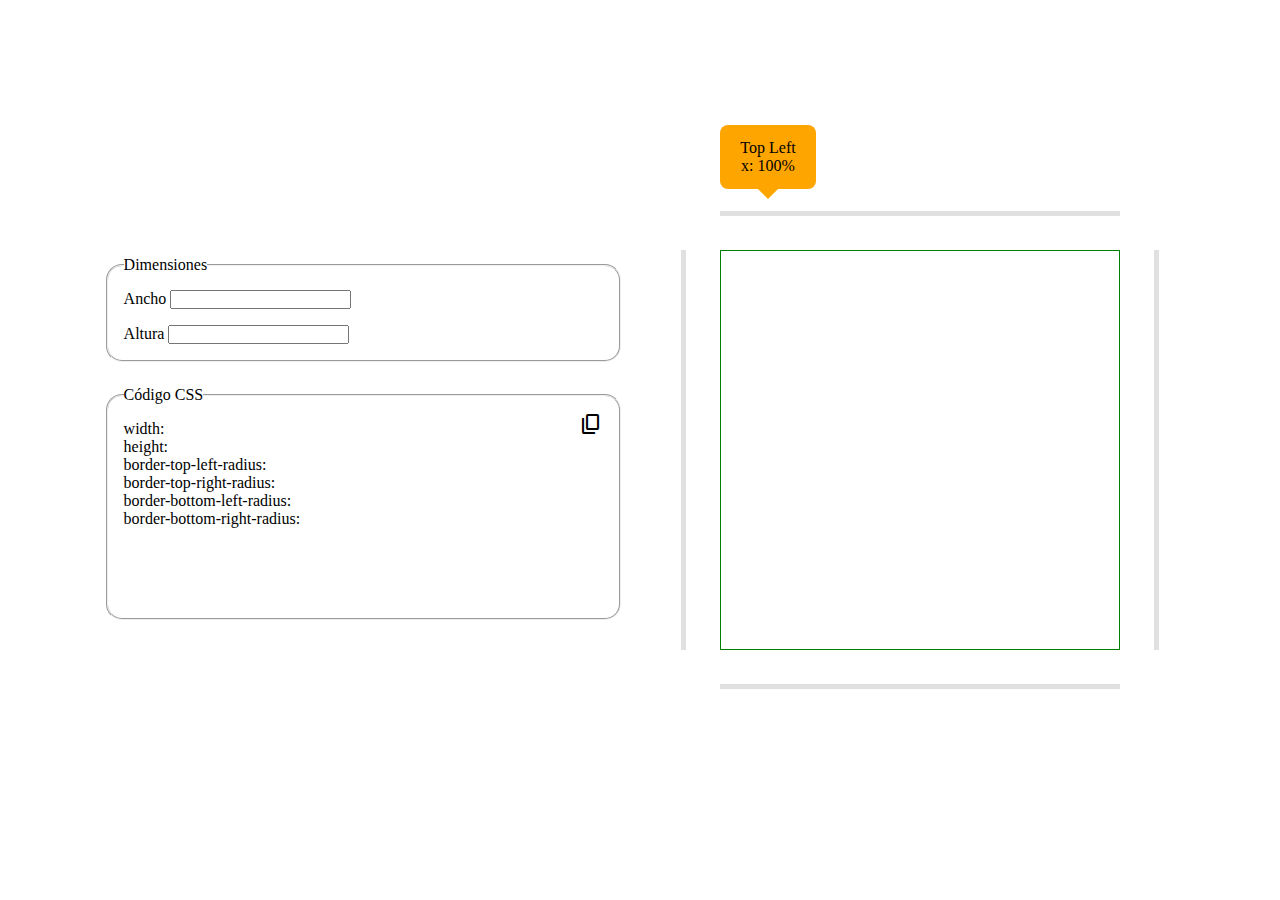
<file: Border Radius Preview/index.html>
<!DOCTYPE html>
<html lang="en">
  <head>
    <meta charset="UTF-8" />
    <meta name="viewport" content="width=device-width, initial-scale=1.0" />
    <title>Border Radius Preview</title>
    <link rel="stylesheet" href="style/style.css" />
    <link
      rel="stylesheet"
      href="https://fonts.googleapis.com/css2?family=Material+Symbols+Outlined:opsz,wght,FILL,GRAD@24,400,0,0"
    />
  </head>
  <body>
    <main>
      <div class="propiedades">
        <fieldset class="propiedades__medidas">
          <legend>Dimensiones</legend>
          <div>
            <label for="ancho">Ancho</label>
            <input type="number" name="" id="ancho" />
          </div>

          <div>
            <label for="altura">Altura</label>
            <input type="number" name="" id="altura" />
          </div>
        </fieldset>

        <fieldset class="propiedades__css">
          <legend>Código CSS</legend>
          <div class="propiedades__css__codigo">
            <span class="material-symbols-outlined icons"> content_copy </span>
            <div>
              <span>width: </span>
              <span></span>
            </div>

            <div>
              <span>height: </span>
              <span></span>
            </div>

            <div>
              <span>border-top-left-radius: </span>
              <span></span>
            </div>

            <div>
              <span>border-top-right-radius: </span>
              <span></span>
            </div>

            <div>
              <span>border-bottom-left-radius: </span>
              <span></span>
            </div>

            <div>
              <span>border-bottom-right-radius: </span>
              <span></span>
            </div>
          </div>
        </fieldset>
        <div></div>
      </div>
      <div class="contenedor">
        <div class="top">
          <span></span>
          <div class="slider">
            <div class="slider__tooltip__top-left-X">
              <span>Top Left</span>
              <span>x: <span class="tooltip__value__top-left-X">100%</span></span>
            </div>
            <input type="range" id="slider__top-left-x" value="10" />
            <input type="range" id="slider__top-right-x" value="100" />
            <div class="line"></div>
          </div>
          <span></span>
        </div>

        <div class="middle">
          <div class="middle__range-left">
            <div class="slider2">
              <input type="range" id="slider2__top-left-y" value="10" />
              <input type="range" id="slider2__bottom-left-y" value="100" />
              <div class="line2"></div>
            </div>
          </div>

          <div class="middle__radius"></div>

          <div class="middle__range-right">
            <div class="slider2">
              <input type="range" id="slider2__top-right-y" value="10" />
              <input type="range" id="slider2__bottom-right-y" value="100" />
              <div class="line2"></div>
            </div>
          </div>
        </div>

        <div class="bottom">
          <span></span>
          <div class="slider">
            <input type="range" id="slider__bottom-left-x" value="10" />
            <input type="range" id="slider__bottom-right-x" value="100" />
            <div class="line"></div>
          </div>
          <span></span>
        </div>
      </div>
      <script src="script/script.js"></script>
    </main>
  </body>
</html>
</file>
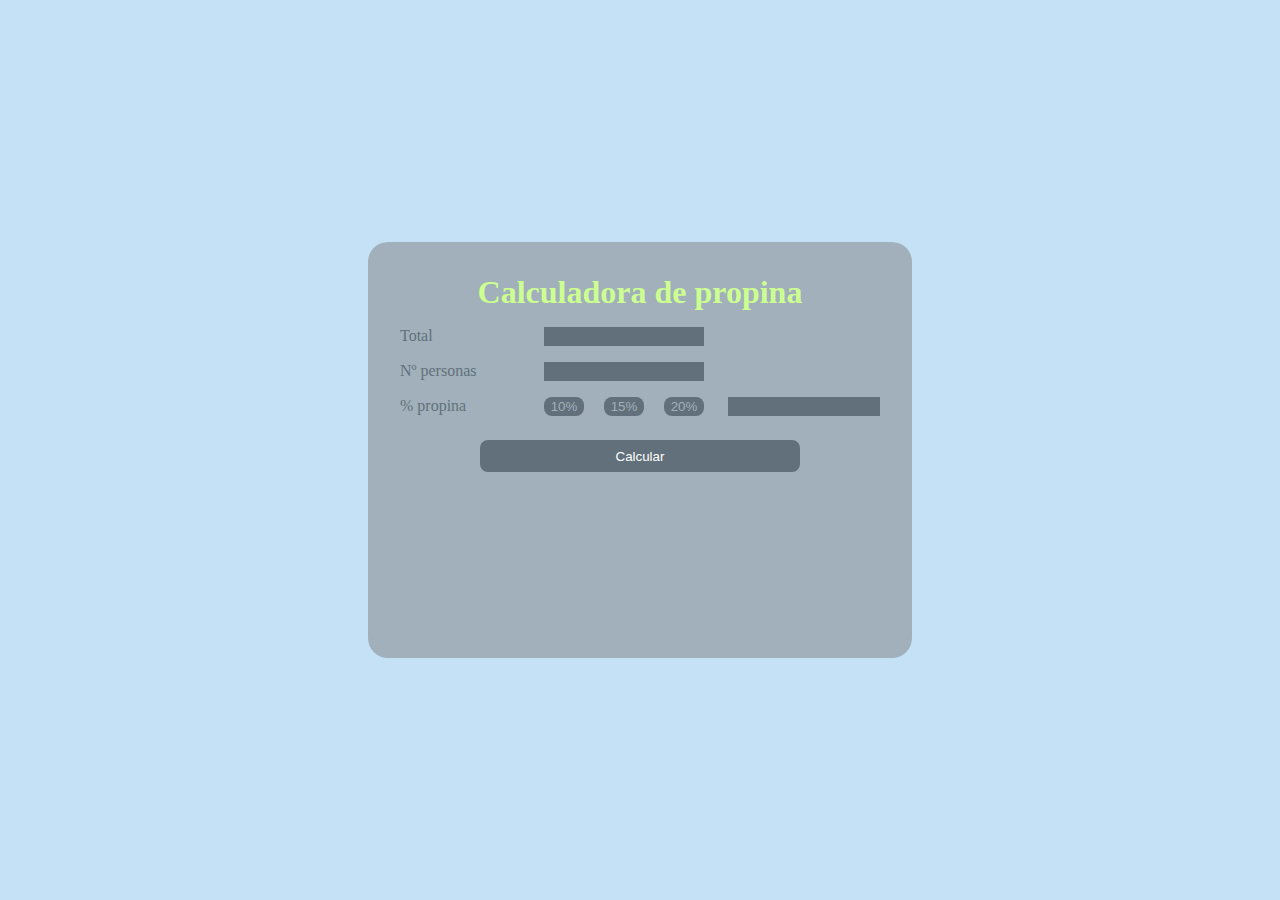
<file: CalculadoraDePropinas/index.html>
<!DOCTYPE html>
<html lang="en">
<head>
    <meta charset="UTF-8">
    <meta name="viewport" content="width=device-width, initial-scale=1.0">
    <title>Propinas</title>
    <link rel="stylesheet" href="./css/styles.css">
</head>
<body>
    <main>
        <div class="container">
            <h1>Calculadora de propina</h1>
            <div class="datos">
                <div class="dato">
                    <label for="">Total</label><input type="text">
                    <!--<div class="icon">
                        <img src="./assets/error.svg">
                        <div>Solo se admiten números positivos</div>
                    </div>-->
                </div>
                <div class="dato">
                    <label for="">Nº personas</label><input type="text">
                </div>
                <div class="dato">
                    <label for="">% propina</label>
                    <div class="buttons">
                        <button>10%</button>
                        <button>15%</button>
                        <button>20%</button>
                    </div>
                    <input type="text" class="personalizado">
                </div>
            </div>
            <div class="calcular"><button>Calcular</button></div>
            <!--<div class="print">
                <div class="view">
                    <span>Propina total:</span>
                    <span>S/. 15</span>
                </div>
                <div class="view">
                    <span>Total a pagar:</span>
                    <span>S/. 51</span>
                </div>
                <div class="view">
                    <span>Monto por persona:</span>
                    <span>S/. 28.75</span>
                </div>
            </div>-->
        </div>
    </main>
    
    <script src="./script/main.js"></script>
</body>
</html>
</file>
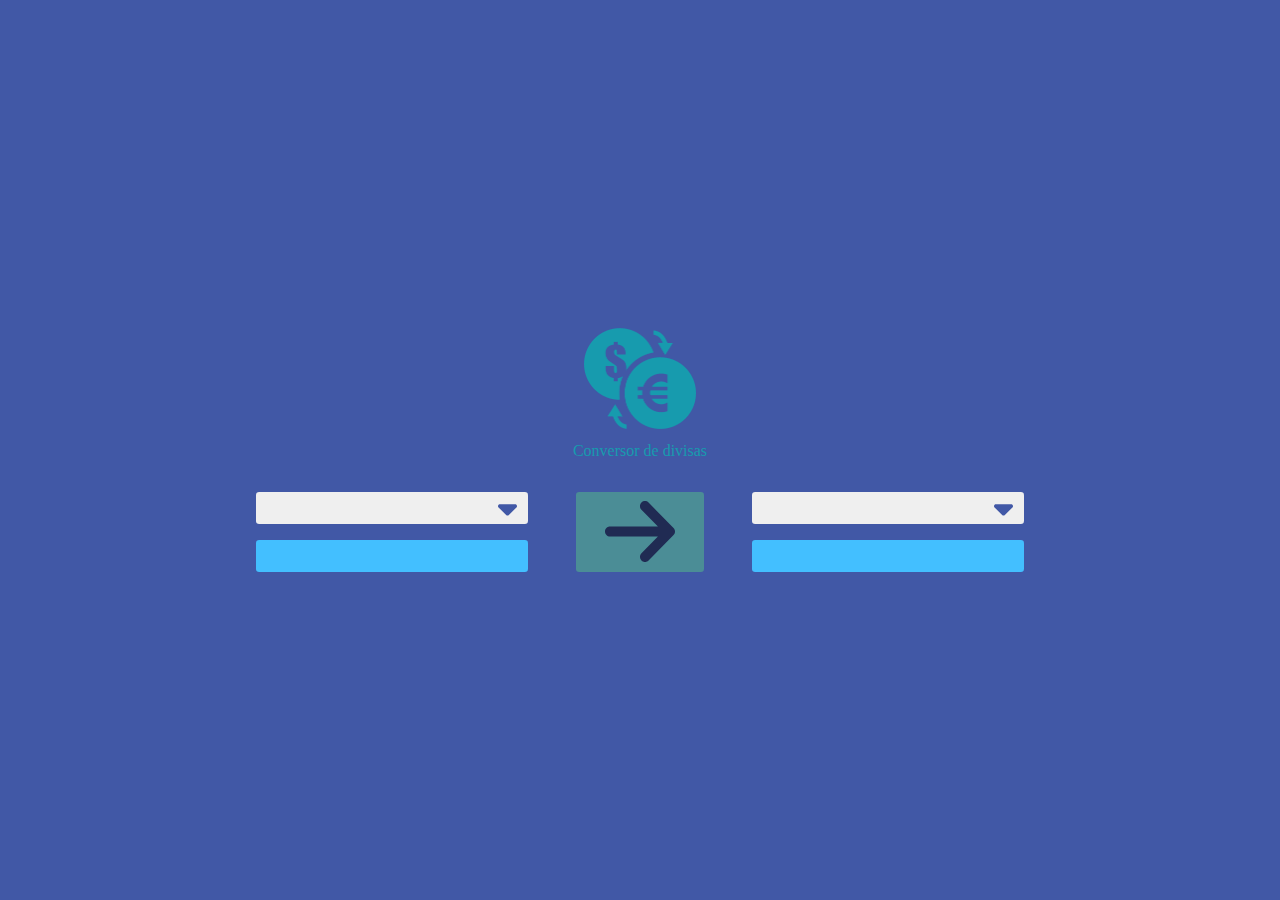
<file: ConversorMonetaria/index.html>
<!DOCTYPE html>
<html lang="en">
<head>
    <meta charset="UTF-8">
    <meta name="viewport" content="width=device-width, initial-scale=1.0">
    <title>Conversor Monetaria</title>
    <link rel="stylesheet" href="./style/styles.css">
</head>
<body>
   <main>
    <div class="logo">
        <img src="./assets/conversorMoneda2.png" alt="Conversor" class="moneda">
        Conversor de divisas
    </div>
    <div class="datos">
        <div class="options">
            <select name="origen" id="origen">
            </select>
            <input type="text">
        </div>
        <div class="arrow">
            <img src="./assets/arrow.svg" alt="arrow.svg">
        </div>
        <div class="options">
            <select name="destino" id="destino">
            </select>
            <input type="text" readonly>
        </div>
    </div>
   </main> 
   <script src="./script/main.js"></script>
</body>
</html>
</file>
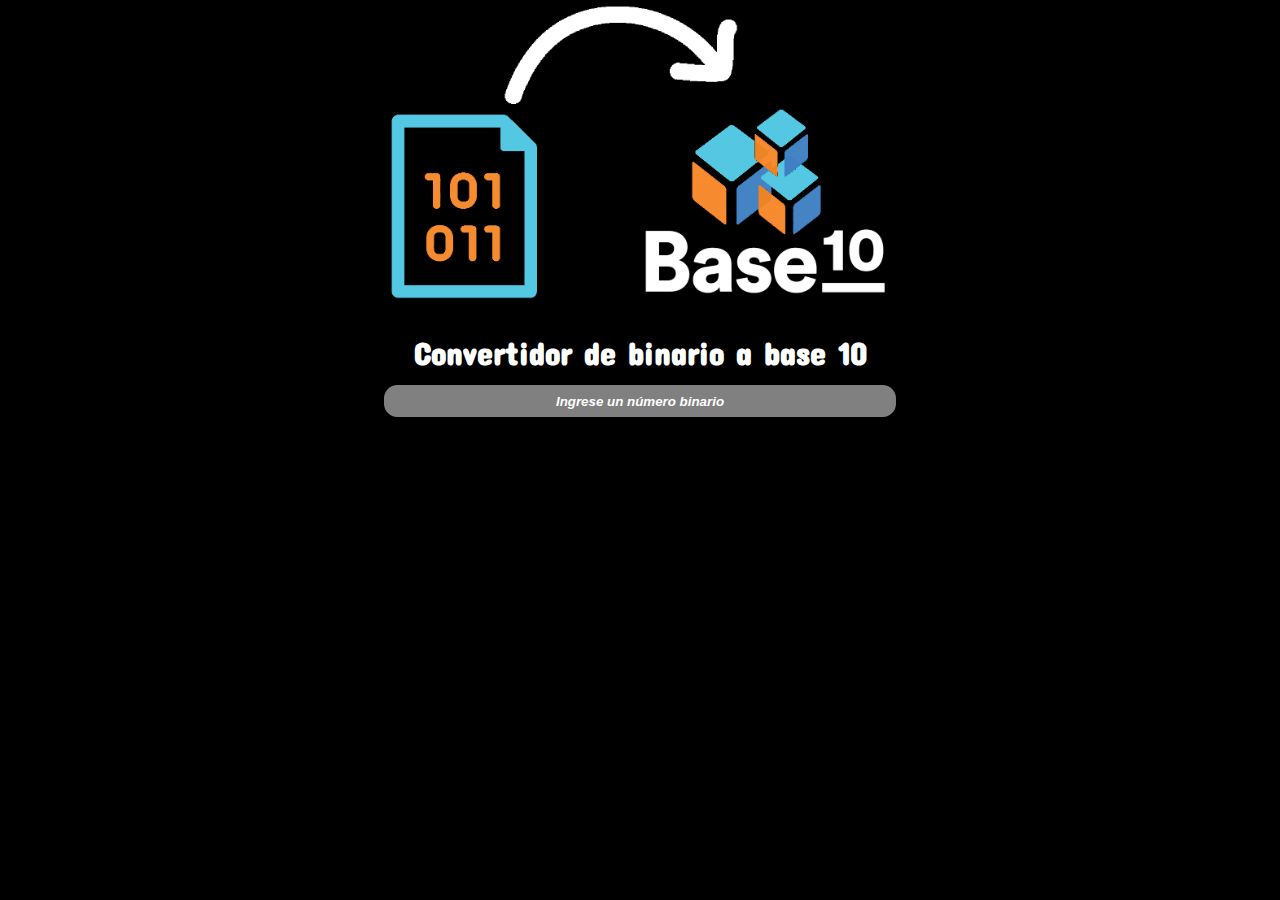
<file: Convertir Binario a Base  10/index.html>
<!DOCTYPE html>
<html lang="es">
  <head>
    <meta charset="UTF-8" />
    <meta name="viewport" content="width=device-width, initial-scale=1.0" />
    <title>Conversor</title>
    <link rel="stylesheet" href="style/style.css" />
    <link rel="preconnect" href="https://fonts.googleapis.com" />
    <link rel="preconnect" href="https://fonts.gstatic.com" crossorigin />
    <link
      href="https://fonts.googleapis.com/css2?family=Concert+One&display=swap"
      rel="stylesheet"
    />
  </head>
  <body>
    <div class="contenedor">
      <img
        src="image/convertidor.png"
        alt="convertirBinarioABase10"
        class="imagen"
      />
    </div>
    <h1>Convertidor de binario a base 10</h1>
    <div class="mensajes"></div>
    <div id="ingresarDatos">
      <input
        type="text"
        name="binario"
        placeholder="Ingrese un número binario"
        id="numeroBinario"
      />
    </div>

    <div id="mostrar"></div>
    <script src="script/script.js"></script>
  </body>
</html>
</file>
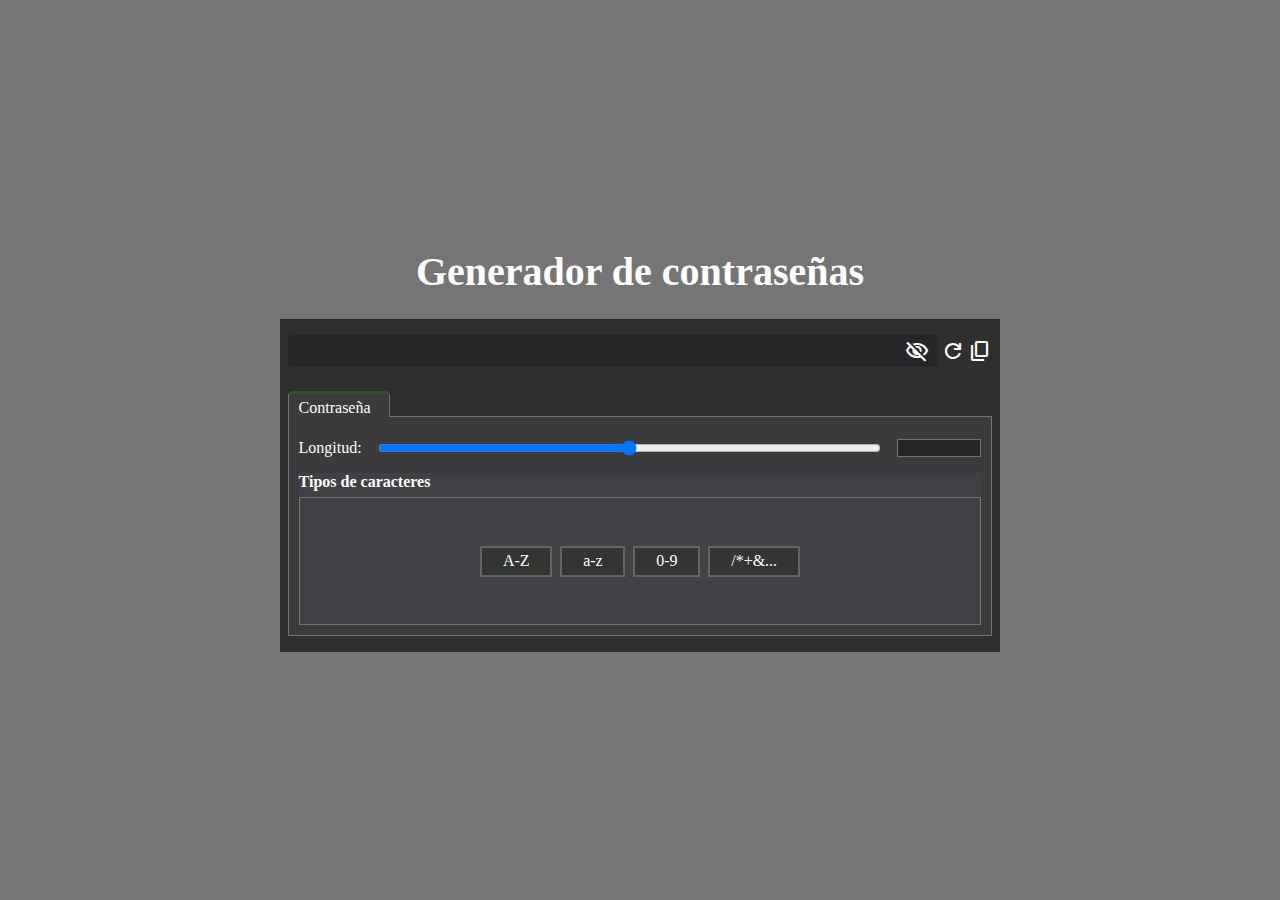
<file: Generador De Contrasenias/index.html>
<!DOCTYPE html>
<html lang="en">
  <head>
    <meta charset="UTF-8" />
    <meta name="viewport" content="width=device-width, initial-scale=1.0" />
    <title>Generador de Contraseñas</title>
    <link rel="stylesheet" href="style/style.css" />
    <link
      rel="stylesheet"
      href="https://fonts.googleapis.com/css2?family=Material+Symbols+Outlined:opsz,wght,FILL,GRAD@24,400,0,0"
    />
    
  </head>
  <body>
    <h1>Generador de contraseñas</h1>
    <main>
      <div class="informacion">
        <div class="informacion__clave">
          <input type="password" class="informacion__clave__resultado" />
          <span class="material-symbols-outlined informacion__clave__icon">visibility_off</span>
        </div>
        <div class="informacion__actualizar">
          <span class="material-symbols-outlined"> refresh </span>
        </div>
        <div class="informacion__copiar">
          <span class="material-symbols-outlined"> content_copy </span>
        </div>
      </div>

      <div class="titulo">
        <span class="titulo__principal">Contraseña</span>
        <span class="titulo__opcional"></span>
      </div>

      <div class="formato">
        <div class="formato__longitud">
          <label class="formato__longitud__titulo">Longitud:</label>
          <input type="range" max="128" class="formato__longitud__1" />
          <input type="number" min="0" max="128" class="formato__longitud__2"">
        </div>
        <div class="formato__opciones">
          <span class="formato__opciones__titulo">Tipos de caracteres</span>
          <div class="formato__opciones__principal">
            <div class="formato__opciones__principal__valor">
              <div class="formato__opciones__principal__estilo__2">A-Z</div>
              <div class="formato__opciones__principal__estilo__2">a-z</div>
              <div class="formato__opciones__principal__estilo__2">0-9</div>
              <div class="formato__opciones__principal__estilo__2">/*+&...</div>
            </div>
          </div>
        </div>
      </div>
    </main>

    <script src="script/script.js"></script>
  </body>
</html>
</file>
<file: Border Radius Preview/style/style.css>
* {
  box-sizing: border-box;
  margin: 0;
  padding: 0;
}

:root {
  --width-lateral: 3rem;
  --width-central: 25rem;
  --height-lateral: 3rem;
  --height-central: 25rem;
}

body {
  display: flex;
  justify-content: center;
  align-items: center;
  height: 100vh;
}

main {
  display: flex;
  align-items: center;
  gap: 2rem;
}

.propiedades {
  display: flex;
  flex-direction: column;
  gap: 1.5rem;
  width: 33rem;
  height: 25rem;
  /*border: 1px solid black;*/
  padding: 0.4rem;
}

.propiedades__medidas, .propiedades__css {
  width: 100%;
}

.propiedades__medidas {
  height: 30%;
  display: flex;
  flex-direction: column;
  justify-content: center;
  gap: 1rem;
}

.propiedades__css {
  height: 100%;
}

fieldset {
  padding:1rem;
  border-radius: 1rem;
}

.contenedor {
  /*border: 1px solid red;*/
  display: flex;
  flex-direction: column;
  gap: 0.8rem;
}

.top,
.bottom,
.middle {
  display: flex;
  gap: 0.8rem;
}
span:not(.slider__tooltip__top-left-X span) {
  width: var(--width-lateral);
  height: var(--height-lateral);
  /*border: 1px solid orange;*/
}

.top div:not(.line):not(.slider__tooltip__top-left-X),
.bottom div:not(.line) {
  width: var(--width-central);
  height: var(--height-lateral);
  /*border: 1px solid purple;*/
}


.middle__range-left,
.middle__range-right {
  width: var(--width-lateral);
  height: var(--height-central);
  /*border: 1px solid blue;*/
}

.middle__radius {
  width: var(--width-central);
  height: var(--height-central);
  border: 1px solid green;
  /*border-top-left-radius: ;
  border-top-right-radius: ;
  border-bottom-left-radius: ;
  border-bottom-right-radius: ;*/
}

.slider,
.slider2 {
  display: flex;
  position: relative;
}

.slider {
  align-items: center;
}

input[type="range"] {
  position: absolute;
  appearance: none;
  background-color: transparent;
  pointer-events: none;
}

.slider__tooltip__top-left-X {
  display: flex;
  flex-direction: column;
  justify-content: center;
  align-items: center;
  background-color: orange;
  width: 6rem;
  height: 4rem;
  border-radius: 0.5rem;
  position: absolute;
  top: -4rem;

}

.slider__tooltip__top-left-X::before {
  content: "";
  width: 0;
  height: 0;
  position: absolute;
  left: 50%;
  transform: translateX(-50%);
  bottom: -10px;
  border-style: solid;
  border-width: 10px 10px 0 10px; 
  border-color: orange transparent transparent transparent;

}

.slider input[type="range"] {
  width: 100%;
}

input[type="range"]::-webkit-slider-thumb {
  width: 20px;
  height: 20px;
  -webkit-appearance: none;
  pointer-events: auto;
}

input[type="range"]::-moz-range-thumb {
  width: 20px;
  height: 20px;
  pointer-events: auto;
}

.line,
.line2 {
  background-color: rgb(224, 224, 224);
  position: absolute;
  z-index: -1;
}

.line {
  width: 100%;
  height: 0.3rem;
}

.slider2 {
  justify-content: center;
  /*border: 1px solid rgb(69, 240, 225);*/
  height: 100%;
}
.slider2 input[type="range"] {
  writing-mode: vertical-lr;
  height: 100%;
}

.line2 {
  width: 0.3rem;
  height: 100%;
}

.propiedades__css__codigo {
  position: relative;
}
.icons {
  position: absolute;
  top: -0.5rem;
  right: -1.5rem;
  cursor: pointer;
}
</file>
<file: CalculadoraDePropinas/css/styles.css>
* {
    padding: 0;
    margin: 0;
    box-sizing: border-box;
}

html {
    font-size: 16px;
}

main {
    background-color: #C4E1F6;
    height: 100vh;
    display: flex;
    justify-content: center;
    align-items: center;
}

.container {
    background-color: #A1B0BA;
    width: 34rem;
    height: 26rem;
    border-radius: 20px;
    padding: 2rem;
}

h1 {
    text-align: center;
    margin-bottom: 1rem;
    color: #CDFE91;
}

.dato {
    display: flex;
    margin-bottom: 1rem;
}

.icon {
    display: flex;
    align-items: center;
    margin-left: 0.6rem;
    position: relative;
}

img {
    height: 1.2rem;
}

.icon:hover div {
    opacity: 1;
    visibility: visible;
}

.icon div {
    position: absolute;
    width: 9.5rem;
    font-size: 0.9rem;
    padding: 8px;
    border-radius: 8px;
    left: 33px;
    background-color: #f52d00;
    color: #fff;
    opacity: 0;
    visibility: hidden;
    transition: opacity 1.4s ease;
}

.icon div::after {
    content: "";
    position: absolute;
    border: 10px solid transparent;
    /*border-top-color: #373c3f;
    border-bottom-color: #373c3f;
    border-left-color: #373c3f;*/
    border-right-color: #f52d00;
    left: -20px;
    top: calc(50% - 10px);

}

label {
    width: 9rem;
    color: #62707B;
}

input:not(.personalizado) {
    width: 10rem;
}

input {
    background-color: #62707B;
    outline: transparent;
    border-color: transparent;
    color: #fff;
    text-align: end;
    padding-right: 0.5rem;
}

.buttons {
    width: 10rem;
    display: flex;
    justify-content: space-between;
}

button:not(.calcular button) {
    width: 2.5rem;
    color: #A1B0BA;
}

button {
    background-color: #62707B;
    border-color: transparent;
    border-radius: 0.5rem;
    cursor: pointer;

}

.calcular {
    text-align: center;
    margin-top: 1.5rem;
    /*border: thin solid rebeccapurple;*/
}

.calcular button {
    width: 20rem;
    height: 2rem;
    color: #fff;
}

.active {
    color: #fff;
    background-color: #373c3f;
}

.personalizado {
    width: 9.5rem;
    margin-left: auto;
}

.print {
    display: flex;
    flex-direction: column;
    justify-content: center;
    width: auto;
    height: 10rem;
    color: #E1F0FA;
    font-size: 1.3rem;
}

.view {
    display: flex;
}

span:nth-child(odd) {
    width: 27rem;
}

span:nth-child(even) {
    width: 100%;
    padding-left: 2rem;
}
</file>
<file: ConversorMonetaria/style/styles.css>
* {
  padding: 0;
  margin: 0;
  box-sizing: border-box;
}

main {
  background-color: #4158a6;
  min-height: 100vh;
  display: flex;
  flex-direction: column;
  justify-content: center;
  gap: 2rem;
}

.logo {
  display: flex;
  flex-direction: column;
  align-items: center;
  gap: 0.8rem;
  color: #179bae;
}

.moneda {
  width: 7rem;
}

.datos {
  display: flex;
  justify-content: center;
  gap: 3rem;
}

.options {
  display: flex;
  flex-direction: column;
  width: 17rem;
  justify-content: space-between;
}

.options,
.arrow {
  height: 5rem;
}

select {
  color: #0b4d57;
  appearance: none; 
  -webkit-appearance: none; 
  -moz-appearance: none;
  background-image: url("../assets/select.svg");
  background-repeat: no-repeat;
  background-position: right 10px center;
}

select,
input {
  height: 2rem;
  border-color: transparent;
}

select, input {
  padding-left: 0.5rem;
}

select::-ms-expand {
  display: none;
}

input {
  background-color: #43bfff;
  outline: none;
  color: #202b53;
  width: 100%;
  display: flex;
  align-items: center;
}

select,
.arrow,
input {
  border-radius: 0.2rem;
}

.arrow {
  width: 8rem;
  background-color: #4b8d96;
  display: flex;
  justify-content: center;
  align-items: center;
}

.arrow {
  cursor: pointer;
}

.arrow img {
  width: 4.4rem;
  /*color: #202b53;*/
}

.options div {
  display: flex;
  align-items: center;
}

@media (max-width: 800px) {
  .datos {
    display: flex;
    flex-direction: column;
    align-items: center;
    gap: 3rem;
  }

  .arrow img {
    transform: rotate(90deg);
  }

  
}

@media (max-width: 310px) {
  main {
    overflow-x: auto;
  }  

  .logo, .datos {
    min-width: 310px;
  }
}
</file>
<file: Convertir Binario a Base  10/style/style.css>
* {
  margin: 0;
  padding: 0;
  box-sizing: border-box;
}
body {
  background-color: black;
  color: white;
  font-family: "Concert One", cursive;
}
.mensajes {
  color: rgb(231, 63, 63);
  font-size: 1.5em;
  text-align: center;
  margin-top: 0.5%;
  margin-bottom: 0.5%;
}

.contenedor img {
  width: 40%;
}
.contenedor {
  display: flex;
  justify-content: center;
  align-items: center;
  margin-bottom: 2%;
}

h1 {
  text-align: center;
}

#ingresarDatos {
  display: flex;
  justify-content: center;
  align-items: center;
  height: 3em;
}

#ingresarDatos input {
  width: 40%;
  height: 66%;
  background-color: gray;
  border-color: transparent;
  border-radius: 1em;
  color: white;
  font-weight: bold;
  font-style: italic;
  text-align: center;
}

#mostrar {
  text-align: center;
  font-size: 2em;
  font-weight: bold;
}

input::placeholder {
  color: white;
  font-weight: bold;
  font-style: italic;
}

input:focus{
    outline: none;
    border-color: transparent;

}
</file>
<file: Generador De Contrasenias/style/style.css>
* {
    margin: 0;
    box-sizing: border-box;
}

body {
    display: flex;
    flex-direction: column;
    gap: 1.5rem;
    justify-content: center;
    height: 100vh;
    align-items: center;
    color: #fff;
    background-color: #757575;
}

h1 {
    font-size: 2.5rem;
}

main {
    width: 45rem;
    padding: 1rem 0.5rem;
    background-color: #2f2f30;
}
.informacion {
    display: flex;
    gap: 0.2rem;
    margin-bottom: 1.5rem;
    height: 2rem;
    align-items: center;
}

.informacion__clave {
    display: flex;
    width: 100%;
    height: 100%;
    position: relative;
}

.informacion__clave__resultado {
    width: 100%;
    border-color: transparent;
    border-radius: 0.2rem;
    color: #fff;
    padding-left: 0.4rem;
    padding-right: 2.5rem;
    background-color: #27272a;
}

.informacion__clave__resultado:focus {
    border-color: #2d532d;
    outline: none;
}

.informacion__clave__icon, .informacion__actualizar, .informacion__copiar{
    display: flex;
    align-content: center;
    cursor: pointer;
}

.informacion__clave__icon {
    height: 100%;
    position: absolute;
    right: 9px;

}

.titulo {
    display: flex; 
}

.titulo__principal {
    background-color: #3b3b3d;
    width: 7.2rem;
    padding: 0 0.6rem;
    padding-top: 0.3rem;
    border-left: 1px solid rgb(117, 117, 117);
    border-top: 3px solid #2d532d;
    border-right: 1px solid rgb(117, 117, 117);
    border-top-left-radius: 0.3rem;
    border-top-right-radius: 0.3rem;
}

.titulo__opcional {
    border-bottom: 1px solid rgb(117, 117, 117);
    width: 100%;
}

.formato {
    background-color: #3b3b3d;
    padding: 1.4rem 0.6rem 0.6rem;
    border-left: 1px solid rgb(117, 117, 117);
    border-bottom: 1px solid rgb(117, 117, 117);
    border-right: 1px solid rgb(117, 117, 117);
}

.formato__longitud {
    display: flex;
    gap: 1rem;
}

.formato__longitud__1 {
    width: 100%;
}

.formato__longitud__2 {
    width: 7rem;
    background-color: #27272a;
    border: 1px solid rgb(117, 117, 117);
    padding: 0;
    padding-left: 0.4rem;
    color: #fff;
}

.formato__opciones {
    display: flex;
    flex-direction: column;
    gap: 0.4rem;
    margin-top: 1rem;
    background-color: #414145;
}

.formato__opciones__titulo {
    font-weight: 600;
}

.formato__opciones__principal {
    border: 1px solid rgb(117, 117, 117);
    display: flex;
    height: 8rem;
    justify-content: center;
    align-items: center;
}

.formato__opciones__principal__valor {
    display: flex;
    gap: 0.5rem;
}

.formato__opciones__principal__estilo__1 {
    border: 2px solid #2d532d;
    background-color: #213f21;
    padding: 0.3rem 1.3rem;
    cursor: pointer;
}

.formato__opciones__principal__estilo__2 {
    border: 2px solid #636463;
    background-color: #333533;
    padding: 0.3rem 1.3rem;
    cursor: pointer;
}
</file>
